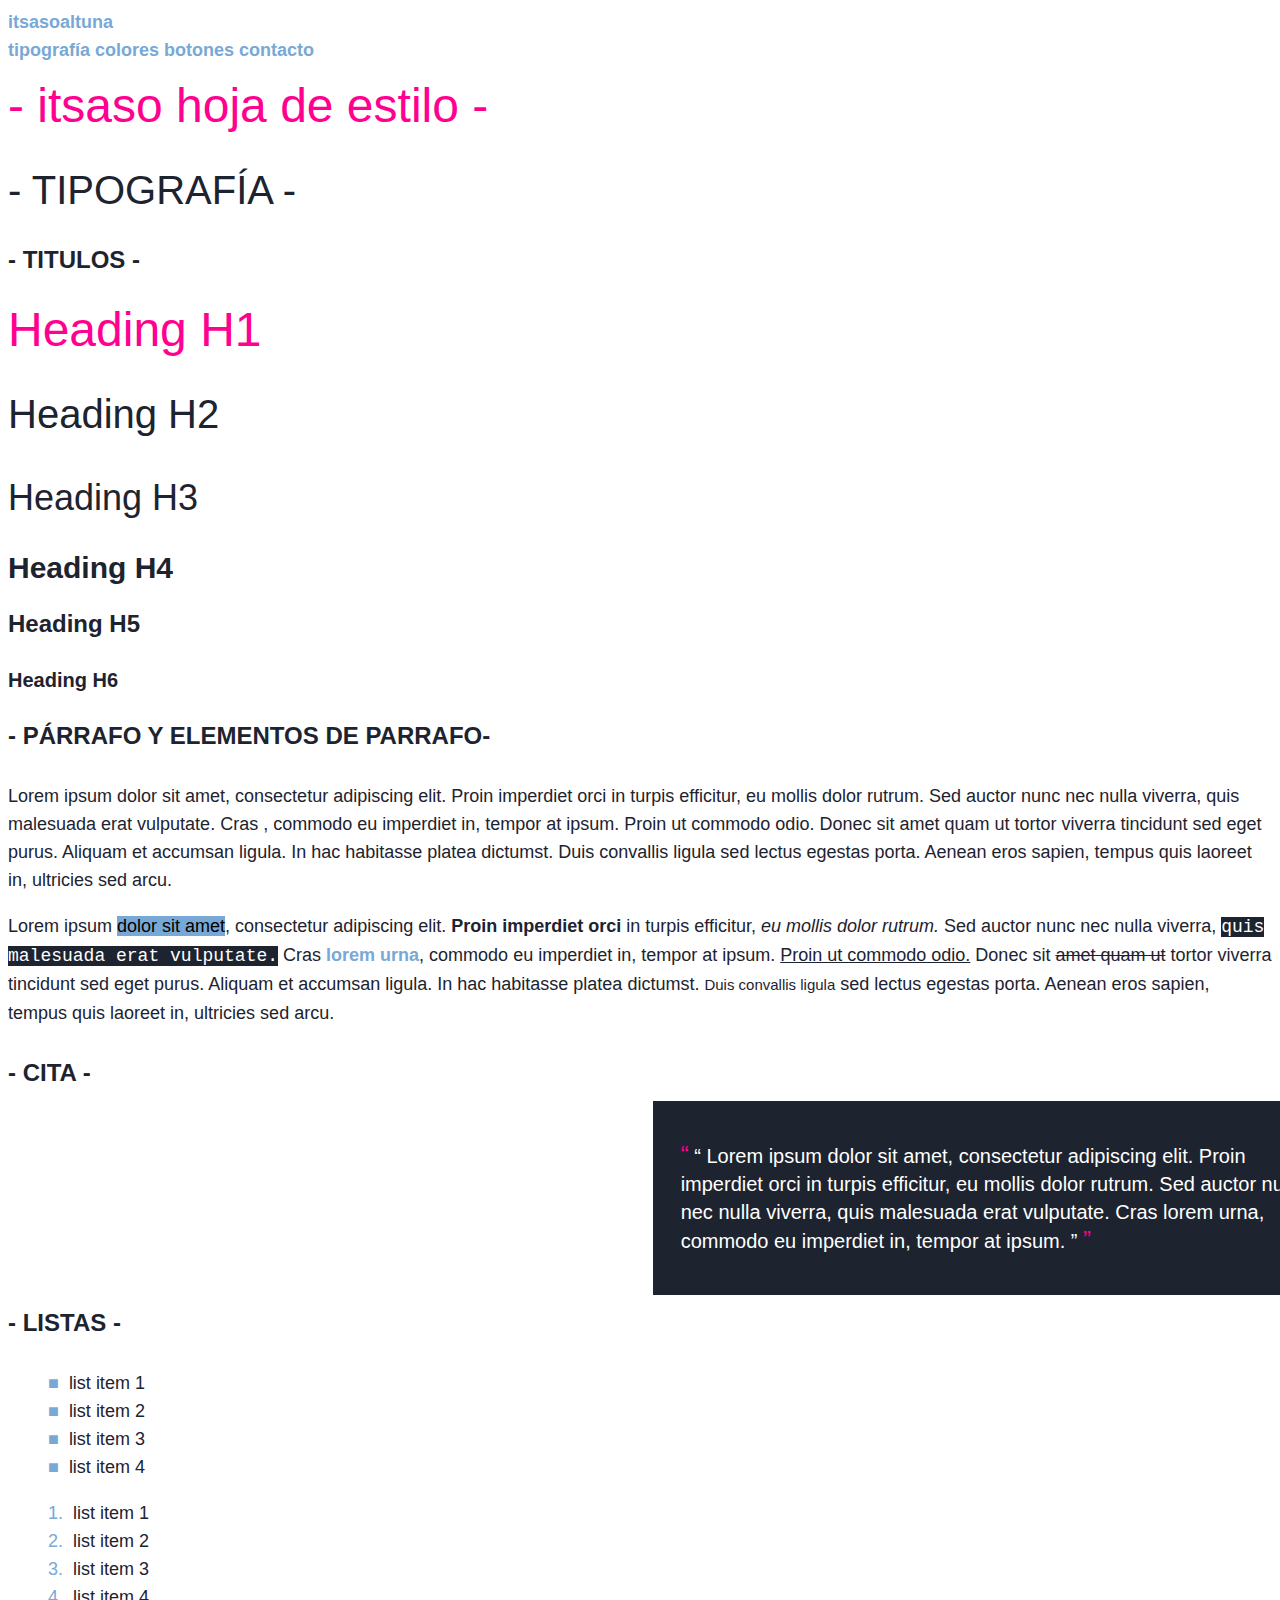
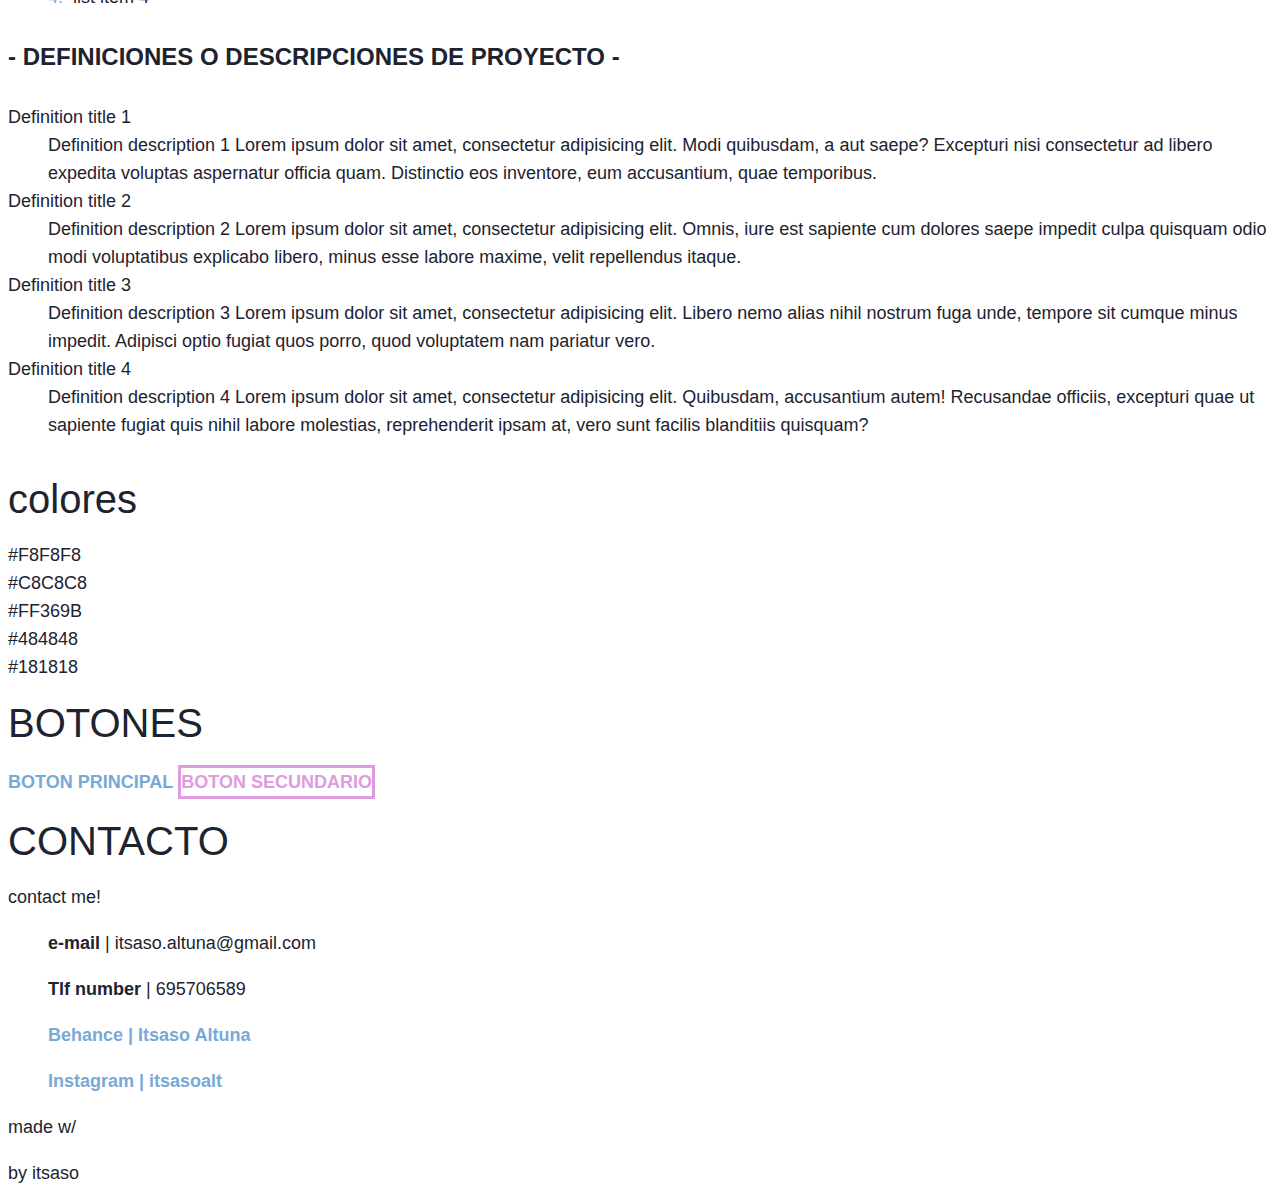
<file: index.html>
<!DOCTYPE html>
<html lang="en">
<head>
    <meta charset="UTF-8">
    <title>itsaso portfolio styles</title>
    <link rel="stylesheet" href="styles.css">
</head>
<body class="page-wrap">

    <header class="menubar">
        <div class="pull-left">
            <a href="#home">itsaso<b>altuna</b></a>
        </div>
        <div class="pull-rigth">
            <a href="#tipografia">
                <span class="menu">tipografía</span>
            </a>
            <a href="#colores">
                <span class="menu">colores</span>
            </a>
            <a href="#botones">
                <span class="menu">botones</span>
            </a>
            <a href="#contacto">
                <span class="menu">contacto</span>
            </a>
        </div>
    </header>

    <article id="home">
        <h1 class="spacetop">- itsaso hoja de estilo -</h1>
    </article>

    <article id="tipografia">
        <h2 class="spacetop">- TIPOGRAFÍA -</h2>
        <section>
            <h5>- TITULOS -</h5>

            <h1>Heading H1</h1>
            <h2>Heading H2</h2>
            <h3>Heading H3</h3>
            <h4>Heading H4</h4>
            <h5>Heading H5</h5>
            <h6>Heading H6</h6>

            <h5>- PÁRRAFO Y ELEMENTOS DE PARRAFO-</h5>
            <p>Lorem ipsum dolor sit amet, consectetur adipiscing elit. Proin imperdiet orci in turpis efficitur, eu mollis dolor rutrum. Sed auctor nunc nec nulla viverra, quis malesuada erat vulputate. Cras , commodo eu imperdiet in, tempor at ipsum. Proin ut commodo odio. Donec sit amet quam ut tortor viverra tincidunt sed eget purus. Aliquam et accumsan ligula. In hac habitasse platea dictumst. Duis convallis ligula sed lectus egestas porta. Aenean eros sapien, tempus quis laoreet in, ultricies sed arcu.</p>
            <p>Lorem ipsum <mark>dolor sit amet</mark>, consectetur adipiscing elit. <strong>Proin imperdiet orci</strong> in turpis efficitur, <em>eu mollis dolor rutrum.</em> Sed auctor nunc nec nulla viverra, <code>quis malesuada erat vulputate.</code> Cras <a href="#">lorem urna</a>, commodo eu imperdiet in, tempor at ipsum. <u>Proin ut commodo odio.</u> Donec sit <s>amet quam ut</s> tortor viverra tincidunt sed eget purus. Aliquam et accumsan ligula. In hac habitasse platea dictumst. <small>Duis convallis ligula</small> sed lectus egestas porta. Aenean eros sapien, tempus quis laoreet in, ultricies sed arcu.</p>
        </section>
        
        <section>
            <H5>- CITA -</H5>
            <blockquote cite="#">
                <span class="bq">&ldquo;</span>
                Lorem ipsum dolor sit amet, consectetur adipiscing elit. Proin imperdiet orci in turpis efficitur, eu mollis dolor rutrum. Sed auctor nunc nec nulla viverra, quis malesuada erat vulputate. Cras lorem urna, commodo eu imperdiet in, tempor at ipsum.
                <span class="bq">&rdquo;</span>
            </blockquote>
            <H5>- LISTAS -</H5>
            <ul>
                <li>list item 1</li>
                <li>list item 2</li>
                <li>list item 3</li>
                <li>list item 4</li>
            </ul>

            <ol>
                <li>list item 1</li>
                <li>list item 2</li>
                <li>list item 3</li>
                <li>list item 4</li>
            </ol>
        </section>

        <section>
            <H5>- DEFINICIONES O DESCRIPCIONES DE PROYECTO -</H5>
            <dl>
              <dt>Definition title 1</dt>
              <dd>Definition description 1 Lorem ipsum dolor sit amet, consectetur adipisicing elit. Modi quibusdam, a aut saepe? Excepturi nisi consectetur ad libero expedita voluptas aspernatur officia quam. Distinctio eos inventore, eum accusantium, quae temporibus.</dd>
              <dt class="alternativo">Definition title 2</dt>
              <dd class="alternativo">Definition description 2 Lorem ipsum dolor sit amet, consectetur adipisicing elit. Omnis, iure est sapiente cum dolores saepe impedit culpa quisquam odio modi voluptatibus explicabo libero, minus esse labore maxime, velit repellendus itaque.</dd>
              <dt>Definition title 3</dt>
              <dd>Definition description 3 Lorem ipsum dolor sit amet, consectetur adipisicing elit. Libero nemo alias nihil nostrum fuga unde, tempore sit cumque minus impedit. Adipisci optio fugiat quos porro, quod voluptatem nam pariatur vero.</dd>
              <dt class="alternativo">Definition title 4</dt>
              <dd class="alternativo">Definition description 4 Lorem ipsum dolor sit amet, consectetur adipisicing elit. Quibusdam, accusantium autem! Recusandae officiis, excepturi quae ut sapiente fugiat quis nihil labore molestias, reprehenderit ipsam at, vero sunt facilis blanditiis quisquam?</dd>
            </dl>
        </section>

    </article>
    
    <article id="colores">
        <h2 class="spacetop">colores</h2>
        <section class="colores">
            <div class="paintchip">
                <div class="colorpatch color1"></div>
                <div class="namelabel">
                    #F8F8F8
                </div>
            </div>
            <div class="paintchip">
                <div class="colorpatch color2"></div>
                <div class="namelabel">
                    #C8C8C8
                </div>
            </div>
            <div class="paintchip">
                <div class="colorpatch color3"></div>
                <div class="namelabel">
                    #FF369B
                </div>
            </div>
            <div class="paintchip">
                <div class="colorpatch color4"></div>
                <div class="namelabel">
                    #484848
                </div>
            </div>
            <div class="paintchip">
                <div class="colorpatch color5"></div>
                <div class="namelabel">
                    #181818
                </div>
            </div>
        </section>
        
    </article>

    <article id="botones">
        <h2 class="spacetop">BOTONES</h2>
        <section>
            <a href="#">
                <div class="btn">
                    BOTON PRINCIPAL
                </div>
            </a>
            <a href="#">
                <div class="btn btn-alt">
                    BOTON SECUNDARIO
                </div>
            </a>
        </section>
        
    </article>
    
    <article id="contacto">
        <h2 class="spacetop">CONTACTO</h2>
        <section>
            <dt>contact me!</dt>
            <dd>
                <p>
                    <b>e-mail</b><span class="hotpink"> | </span>itsaso.altuna@gmail.com
                </p>
                <p>
                    <b>Tlf number</b><span class="hotpink"> | </span>695706589
                </p>
                <p>
                    <a href="https://www.behance.net/itsasoaltuna">
                        <b>Behance</b><span class="hotpink"> | </span>Itsaso Altuna
                    </a>
                </p>
                <p>
                    <a href="https://www.instagram.com/itsasoalt">
                        <b>Instagram</b><span class="hotpink"> | </span>itsasoalt
                    </a>
                </p>
            </dd>
            
        </section>
        
    </article>

    <footer>
        <span><p>made w/</p></span>
        <span class="heart"></span>
        <span><p> by itsaso</p></span>
    </footer>

</body>
</html>
</file>
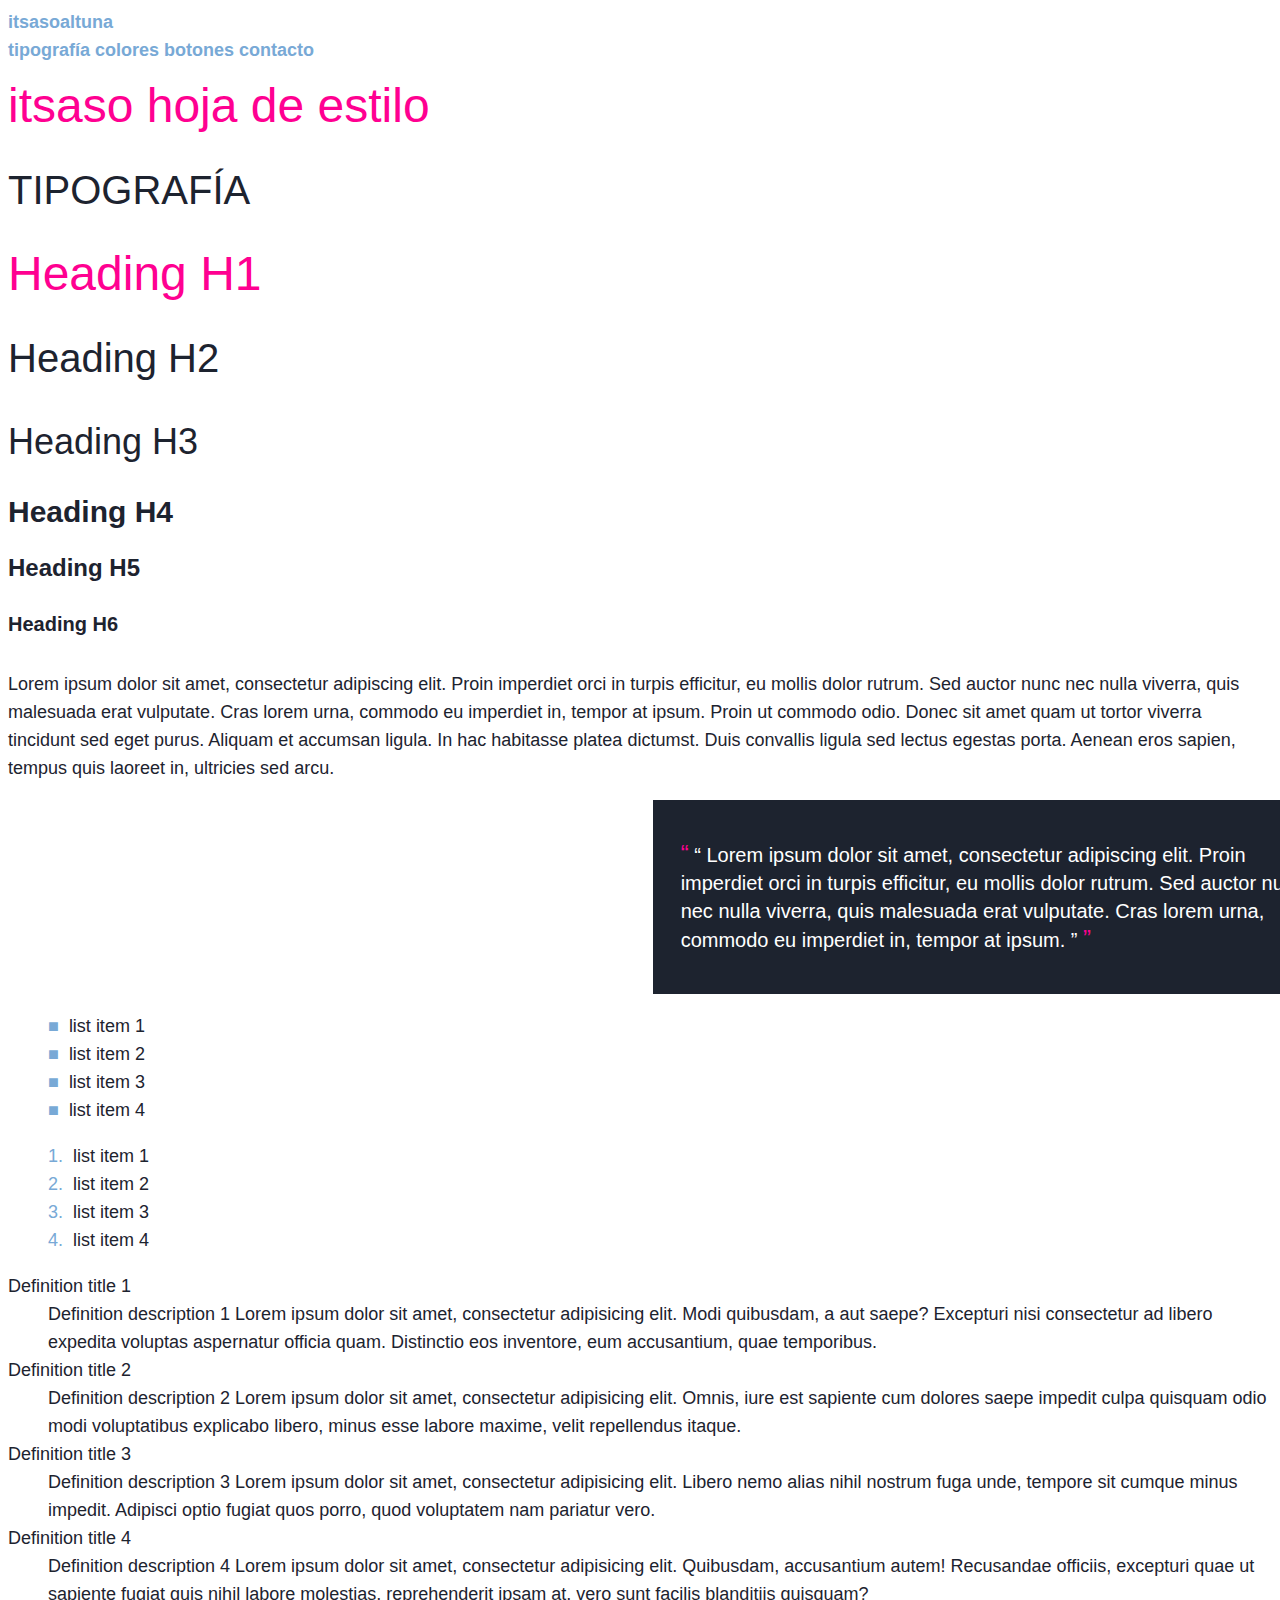
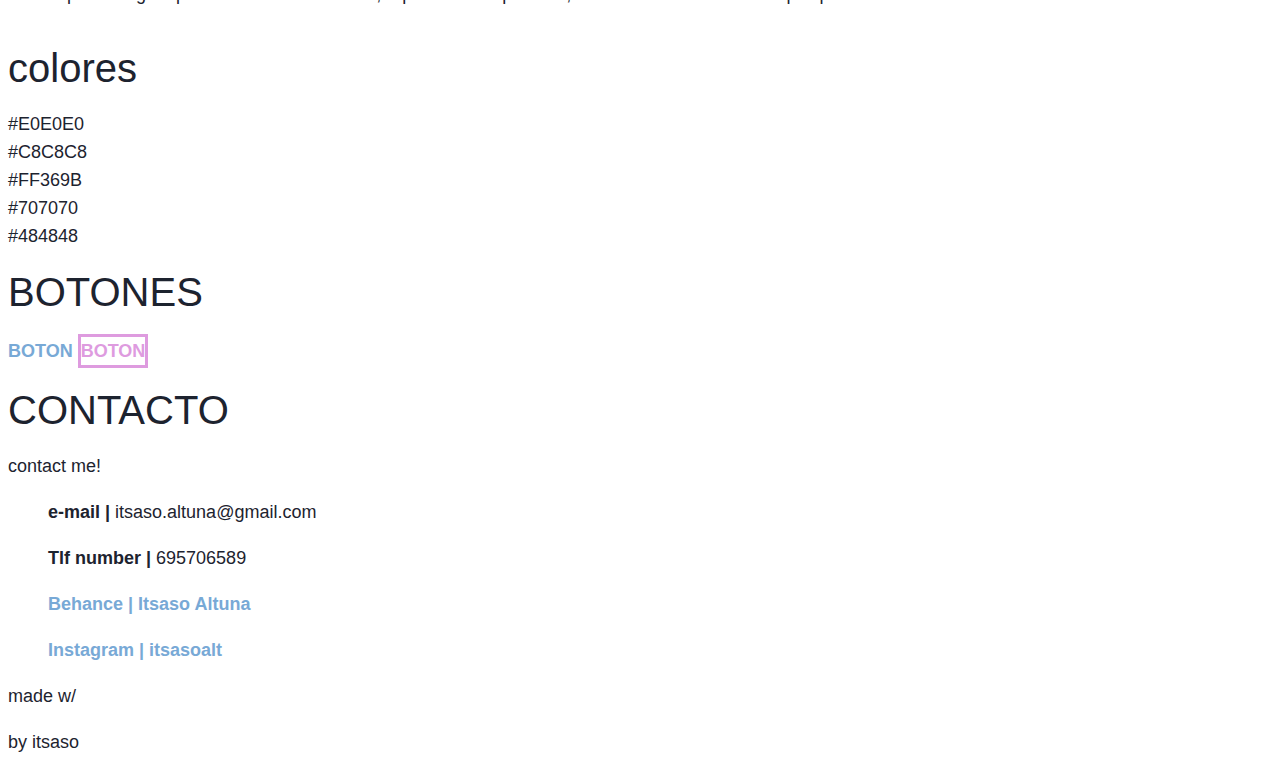
<file: hoja_estilo.html>
<!DOCTYPE html>
<html lang="en">
<head>
    <meta charset="UTF-8">
    <title>itsaso portfolio styles</title>
    <link rel="stylesheet" href="styles.css">
</head>
<body class="page-wrap">

    <header class="menubar">
        <div class="pull-left">
            <a href="#home">itsaso<b>altuna</b></a>
        </div>
        <div class="pull-rigth">
            <a href="#tipografia">
                <span class="menu">tipografía</span>
            </a>
            <a href="#colores">
                <span class="menu">colores</span>
            </a>
            <a href="#botones">
                <span class="menu">botones</span>
            </a>
            <a href="#contacto">
                <span class="menu">contacto</span>
            </a>
        </div>
    </header>

    <article id="home">
        <h1 class="spacetop">itsaso hoja de estilo</h1>
    </article>

    <article id="tipografia">
        <h2 class="spacetop">TIPOGRAFÍA</h2>
        <section>
            <h1>Heading H1</h1>
            <h2>Heading H2</h2>
            <h3>Heading H3</h3>
            <h4>Heading H4</h4>
            <h5>Heading H5</h5>
            <h6>Heading H6</h6>

            <p>Lorem ipsum dolor sit amet, consectetur adipiscing elit. Proin imperdiet orci in turpis efficitur, eu mollis dolor rutrum. Sed auctor nunc nec nulla viverra, quis malesuada erat vulputate. Cras lorem urna, commodo eu imperdiet in, tempor at ipsum. Proin ut commodo odio. Donec sit amet quam ut tortor viverra tincidunt sed eget purus. Aliquam et accumsan ligula. In hac habitasse platea dictumst. Duis convallis ligula sed lectus egestas porta. Aenean eros sapien, tempus quis laoreet in, ultricies sed arcu.</p>
        </section>
        
        <section>
            <blockquote cite="#">
                <span class="bq">&ldquo;</span>
                Lorem ipsum dolor sit amet, consectetur adipiscing elit. Proin imperdiet orci in turpis efficitur, eu mollis dolor rutrum. Sed auctor nunc nec nulla viverra, quis malesuada erat vulputate. Cras lorem urna, commodo eu imperdiet in, tempor at ipsum.
                <span class="bq">&rdquo;</span>
            </blockquote>

            <ul>
                <li>list item 1</li>
                <li>list item 2</li>
                <li>list item 3</li>
                <li>list item 4</li>
            </ul>

            <ol>
                <li>list item 1</li>
                <li>list item 2</li>
                <li>list item 3</li>
                <li>list item 4</li>
            </ol>
        </section>

        <section>
            <dl>
              <dt>Definition title 1</dt>
              <dd>Definition description 1 Lorem ipsum dolor sit amet, consectetur adipisicing elit. Modi quibusdam, a aut saepe? Excepturi nisi consectetur ad libero expedita voluptas aspernatur officia quam. Distinctio eos inventore, eum accusantium, quae temporibus.</dd>
              <dt class="alternativo">Definition title 2</dt>
              <dd class="alternativo">Definition description 2 Lorem ipsum dolor sit amet, consectetur adipisicing elit. Omnis, iure est sapiente cum dolores saepe impedit culpa quisquam odio modi voluptatibus explicabo libero, minus esse labore maxime, velit repellendus itaque.</dd>
              <dt>Definition title 3</dt>
              <dd>Definition description 3 Lorem ipsum dolor sit amet, consectetur adipisicing elit. Libero nemo alias nihil nostrum fuga unde, tempore sit cumque minus impedit. Adipisci optio fugiat quos porro, quod voluptatem nam pariatur vero.</dd>
              <dt class="alternativo">Definition title 4</dt>
              <dd class="alternativo">Definition description 4 Lorem ipsum dolor sit amet, consectetur adipisicing elit. Quibusdam, accusantium autem! Recusandae officiis, excepturi quae ut sapiente fugiat quis nihil labore molestias, reprehenderit ipsam at, vero sunt facilis blanditiis quisquam?</dd>
            </dl>
        </section>

    </article>
    
    <article id="colores">
        <h2 class="spacetop">colores</h2>
        <section class="colores">
            <div class="paintchip">
                <div class="colorpatch color1"></div>
                <div class="namelabel">
                    #E0E0E0
                </div>
            </div>
            <div class="paintchip">
                <div class="colorpatch color2"></div>
                <div class="namelabel">
                    #C8C8C8
                </div>
            </div>
            <div class="paintchip">
                <div class="colorpatch color3"></div>
                <div class="namelabel">
                    #FF369B
                </div>
            </div>
            <div class="paintchip">
                <div class="colorpatch color4"></div>
                <div class="namelabel">
                    #707070
                </div>
            </div>
            <div class="paintchip">
                <div class="colorpatch color5"></div>
                <div class="namelabel">
                    #484848
                </div>
            </div>
        </section>
        
    </article>

    <article id="botones">
        <h2 class="spacetop">BOTONES</h2>
        <section>
            <a href="#">
                <div class="btn">
                    BOTON
                </div>
            </a>
            <a href="#">
                <div class="btn btn-alt">
                    BOTON
                </div>
            </a>
        </section>
        
    </article>
    
    <article id="contacto">
        <h2 class="spacetop">CONTACTO</h2>
        <section>
            <dt>contact me!</dt>
            <dd>
                <p>
                    <b>e-mail |</b> itsaso.altuna@gmail.com
                </p>
                <p>
                    <b>Tlf number |</b> 695706589
                </p>
                <p>
                    <a href="https://www.behance.net/itsasoaltuna">
                        <b>Behance |</b> Itsaso Altuna
                    </a>
                </p>
                <p>
                    <a href="https://www.instagram.com/itsasoalt">
                        <b>Instagram |</b> itsasoalt
                    </a>
                </p>
            </dd>
            
        </section>
        
    </article>

    <footer>
        <span><p>made w/</p></span>
        <span class="heart"></span>
        <span><p> by itsaso</p></span>
    </footer>

</body>
</html>
</file>
<file: styles.css>
body {
	font-family: 'Work Sans', sans-serif;
	color: #1D232F;
	font-weight: 400;
	font-size: 18px;
	line-height: 28px;
}
/* TITLES */
h1, h2, h3, h4, h5, h6 {
	margin: 0 auto;
}
h1, h2, h3 {
	font-weight: 300;
}
h4, h5, h6 {
	font-weight: 700;
}
h1 {
	font-size: 48px;
	color: #FF0091;
	line-height: 84px;
}
h2 {
	font-size: 40px;
	line-height: 84px;
}
h3 {
	font-size: 36px;
	line-height: 84px;
}
h4 {
	font-size: 30px;
	line-height: 56px;
}
h5 {
	font-size: 24px;
	line-height: 56px;
}
h6 {
	font-size: 20px;
	line-height: 56px;
}
/* TEXT ELEMENTS */
p {

}
a {
	font-weight: 700;
	color: #78A9D6;
	text-decoration: none;
}
code {
	background-color: #1D232F;
	color: #fff;
}
mark {
	background-color: #78A9D6;
}
blockquote {
	font-size: 20px;
	font-weight: 300;
	background-color: #1D232F;
	color: #fff;
	margin: 0;
	padding: 40px 28px;
	width: 50%;
	margin-left: 51%;
}
blockquote:before {
	content: open-quote;
}
blockquote:after {
	content: close-quote;
}
blockquote:before, blockquote:after {
	color: #FF0091;
	font-size: 24px;
}
ul li {
	list-style: none;
} 
ul li:before {
	content:'\25A0';
	margin-right: 10px;
	color: #78A9D6; 
}
ol li {
    list-style-type: none;
    counter-increment: list;
}
ol li:before{
	content: counter(list) ".";
	color: #78A9D6;
	margin-right: 10px;
}

/* COLORS */
.color-chip {
	height: 60px;
	width: 180px;
	display: inline-block;
	margin-bottom: 80px;
	text-align: center;
}
.color-one {
	background-color: #FF0091;
}
.color-chip.color-one:after {
	content: "#FF0091";
}
.color-two {
	background-color: #1D232F;
	color: #fff;
}
.color-chip.color-two:after {
	content: "#1D232F";
}
.color-three {
	background-color: #EDE6B1;
}
.color-chip.color-three:after {
	content: "#EDE6B1";
}
.color-four {
	background-color: #FDFBE9;
}
.color-chip.color-four:after {
	content: "#FDFBE9";
}
.color-five {
	background-color: #DE9BDF;
}
.color-chip.color-five:after {
	content: "#DE9BDF";
}
.color-six {
	background-color: #78A9D6;
}
.color-chip.color-six:after {
	content: "#78A9D6";
}

.color-one:after, .color-two:after, .color-three:after, .color-four:after, .color-five:after, .color-six:after {
	position: relative;
	top: 65px;
	color: #1D232F;
}
/* BOTONES */
.btn {
	text-transform: uppercase;
	font-weight: 700;
	display: inline-block;
	vertical-align: middle;
	text-align: center;
}
.sg-btn {
	margin-right: 30px;
	margin-bottom: 30px;
}
.btn-normal {
	background-color: #FF0091;
	color: #fff;
	border: 3px solid #fff;
}
.btn-alt {
	background-color: #fff;
	border: 3px solid #DE9BDF;
	color: #DE9BDF;
}
.btn-lg {
	min-width: 300px;
	height: 75px;
	font-size: 20px;
	line-height: 75px;
}
.btn-normal.btn-lg:after {
	content: " ";
	position: relative;
	right: -100px;
	bottom: 6px;
	width: 0;
	height: 0;
	border-bottom: 35px solid #fff;
	border-left: 35px solid transparent;
}
.btn-alt.btn-lg:after {
	content: " ";
	position: relative;
	right: -100px;
	bottom: 6px;
	width: 0;
	height: 0;
	border-bottom: 35px solid #DE9BDF;
	border-left: 35px solid transparent;
}
.btn-md {
	width: 150px;
	height: 50px;
	line-height: 50px;
}
.btn-normal.btn-md:after {
	content: " ";
	position: relative;
	right: -36px;
	bottom: 2px;
	width: 0;
	height: 0;
	border-bottom: 20px solid #fff;
	border-left: 20px solid transparent;
}
.btn-alt.btn-md:after {
	content: " ";
	position: relative;
	right: -36px;
	bottom: 2px;
	width: 0;
	height: 0;
	border-bottom: 20px solid #DE9BDF;
	border-left: 20px solid transparent;
}
.btn-normal:hover {
	background-color: #78A9D6;
}
.btn-alt:hover {
	color: #78A9D6;
}
/* DISEÑO */
/* CUERPO WEB */
.main-content {
	padding: 20px 70px 30px;
}
.full-width {
	padding-top: 28px;
	padding-bottom: 28px;
	padding-left: 70px;
	padding-right: 60%;
	margin-right: -70px;
	margin-left: -70px;
}
/* CABECERA WEB */
.top-color {
	margin-top: 0;
	padding: 60px 70px 1px;
	color: #fff;
}
.logo-img {
	width: 300px;
	display: block;
	margin: 30px auto;
}
.menu {
	padding: 0;
	text-align: center;
	margin-bottom: 3px;
}
.menu-item:before {
	content: none;
}
.menu-item {
	display: inline-block;
	margin: auto 5%;
}
.menu-item a {
	color: #1D232F;
	font-weight: 300;
	font-size: 36px;
}
.menu-item a:hover {
	color: #78A9D6;
	border-bottom: 3px solid #78A9D6;
}
.menu-item a:active {
	color: #FF0091;
	border-bottom: 3px solid #FF0091;
}
/* MICRO CLEARFIX */
.cf:after {
	clear: both;
}
</file>
